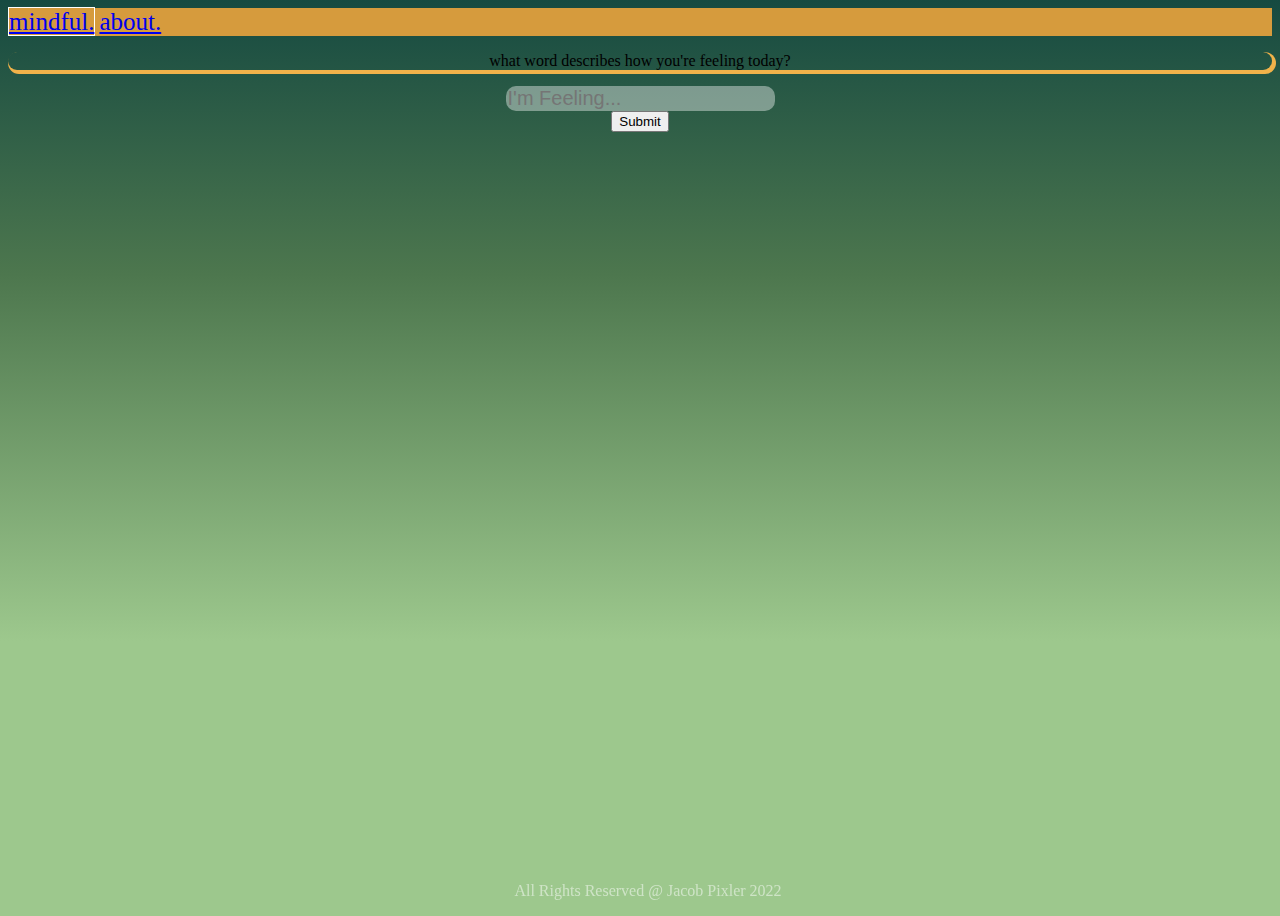
<file: index.html>
<!DOCTYPE html>
<html lang="en">
<head>
    <meta charset="UTF-8">
    <meta http-equiv="X-UA-Compatible" content="IE=edge">
    <meta name="viewport" content="width=device-width, initial-scale=1.0">
    <title>mindful.</title>
    <link rel="stylesheet" href="scss/style.css">
    <script src="https://ajax.googleapis.com/ajax/libs/jquery/3.6.0/jquery.min.js"></script>
    <link href="https://cdn.jsdelivr.net/npm/bootstrap@5.2.0/dist/css/bootstrap.min.css" rel="stylesheet" integrity="sha384-gH2yIJqKdNHPEq0n4Mqa/HGKIhSkIHeL5AyhkYV8i59U5AR6csBvApHHNl/vI1Bx" crossorigin="anonymous">
</head>
<body>
    <nav class="navbar">
        <a href="index.html" id="logo" class="navbar-brand text-light ms-3 p-2" aria-label="logo">mindful.</a>
        <a href="about.html" class="btn text-light me-3" aria-label="about">about.</a>
    </nav>

    <div class="container mt-5 d-flex justify-content-center flex-column">
        <div id="introPrompt" class="row">
            <div class="col-lg">
                <header class="mt-5 mb-5">
                    <p class="text-light p-5 mt-5 display-6">what word describes how you're feeling today?</p>
                </header>
            </div>
        </div>
        <form class="mt-3" method="get" target="_self">
            <div class="form-group row">
                <div class="col-sm-2"></div>
                <div class="col-sm-8">
                    <input class="form-control input-lg text-light" value="" aria-label="Input Your Feeling" id="inputBar" type="text" placeholder="I'm Feeling...">
                </div>
                <div class="col-sm-2 mb-5"></div>
            </div>
            <div class="row">
                <div class="col">
                    <div id="invalid"></div>
                    <button id="submitBtn" href="#" class="btn btn-lg mt-4 mb-5 text-light bg-outline-line active" aria-label="Submit Feeling">Submit</button>
                </div>
            </div>
        </form>
    </div>
    <div class="centerContainer">
        <div class="quoteContainer">
            <div id="quote"></div>
            <div id="author"></div>
        </div>
    </div>
    
    <footer>All Rights Reserved @ Jacob Pixler 2022</footer>

    <script src="app.js"></script>
    <script src="https://cdn.jsdelivr.net/npm/bootstrap@5.2.0/dist/js/bootstrap.bundle.min.js" integrity="sha384-A3rJD856KowSb7dwlZdYEkO39Gagi7vIsF0jrRAoQmDKKtQBHUuLZ9AsSv4jD4Xa" crossorigin="anonymous"></script>
</body>
</html>
</file>
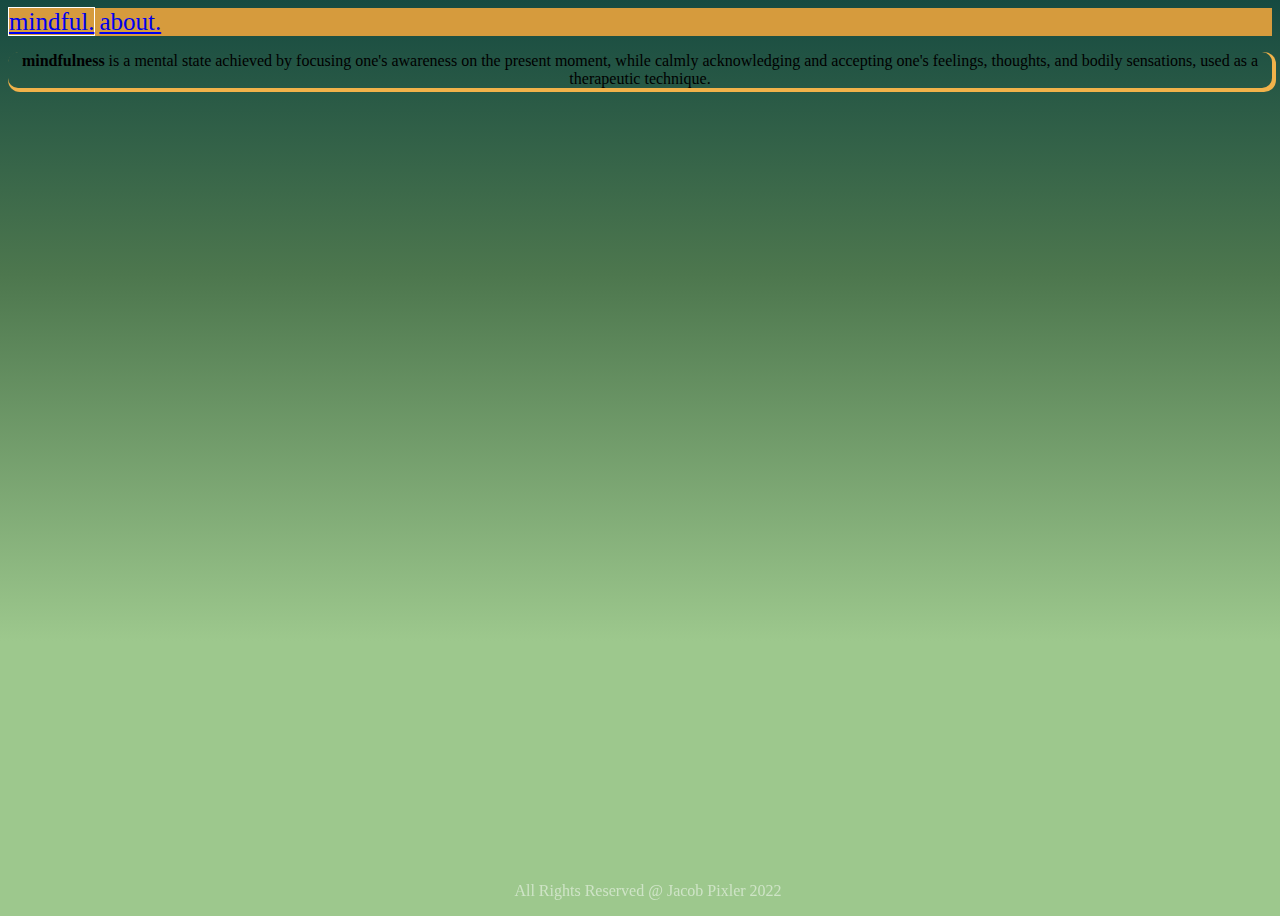
<file: about.html>
<!DOCTYPE html>
<html lang="en">
<head>
    <meta charset="UTF-8">
    <meta http-equiv="X-UA-Compatible" content="IE=edge">
    <meta name="viewport" content="width=device-width, initial-scale=1.0">
    <title>mindful.</title>
    <link rel="stylesheet" href="scss/style.css">
    <script src="https://ajax.googleapis.com/ajax/libs/jquery/3.6.0/jquery.min.js"></script>
    <link href="https://cdn.jsdelivr.net/npm/bootstrap@5.2.0/dist/css/bootstrap.min.css" rel="stylesheet" integrity="sha384-gH2yIJqKdNHPEq0n4Mqa/HGKIhSkIHeL5AyhkYV8i59U5AR6csBvApHHNl/vI1Bx" crossorigin="anonymous">
</head>
<body>
    <nav class="navbar mb-5">
        <a id="logo" href="index.html" class="navbar-brand text-light ms-3 p-2">mindful.</a>
        <a href="#" class="btn text-light me-3">about.</a>
    </nav>

    <div class="container d-flex justify-content-center flex-column">
        <div class="row mt-5">
            <div class="col-sm-2"></div>
            <div class="col-sm-8 mt-5">
                <div class="content text-light">
                    <p id="about" class="display-6 p-2">
                        <strong>mindfulness</strong> is a mental state achieved by focusing one's awareness on the present moment, while calmly acknowledging and accepting one's feelings, thoughts, and bodily sensations, used as a therapeutic technique.
                    </p>
                </div>
            </div>
            <div class="col-sm-2"></div>
        </div>
    </div>
    
    <footer>All Rights Reserved @ Jacob Pixler 2022</footer>
    
    <script src="app.js"></script>
    <script src="https://cdn.jsdelivr.net/npm/bootstrap@5.2.0/dist/js/bootstrap.bundle.min.js" integrity="sha384-A3rJD856KowSb7dwlZdYEkO39Gagi7vIsF0jrRAoQmDKKtQBHUuLZ9AsSv4jD4Xa" crossorigin="anonymous"></script>
</body>
</html>
</file>
<file: scss/style.css>
@import url("https://fonts.googleapis.com/css2?family=Comfortaa&display=swap");
@-webkit-keyframes fadeInAnimation {
  0% {
    opacity: 0;
  }
  100% {
    opacity: 1;
  }
}
@keyframes fadeInAnimation {
  0% {
    opacity: 0;
  }
  100% {
    opacity: 1;
  }
}
html {
  background: linear-gradient(#164A41, #4D774E 30%, #9DC88D 70%);
  min-height: 100vh;
  min-width: 100vw;
}

body {
  background-color: unset !important;
  min-height: 100vh;
  -webkit-animation: fadeInAnimation ease 3s;
          animation: fadeInAnimation ease 3s;
  -webkit-animation-iteration-count: 1;
          animation-iteration-count: 1;
  -webkit-animation-fill-mode: forwards;
          animation-fill-mode: forwards;
}

.navbar {
  position: -webkit-sticky !important;
  position: sticky !important;
  top: 0;
  background: #d69b3d;
}
.navbar a {
  font-size: 25px;
}
.navbar #logo {
  border: 1px solid white;
}

header p {
  box-shadow: 2px 2px 0px 2px #F1B24A;
  border-radius: 10px;
}

.container {
  text-align: center;
}

#inputBar {
  border: none;
  background-color: rgba(255, 255, 255, 0.4);
  border-radius: 10px;
  outline: none;
  font-size: 20px;
}

#about {
  box-shadow: 2px 2px 0px 2px #F1B24A;
  border-radius: 10px;
}

footer {
  text-align: center;
  position: fixed;
  width: 100%;
  bottom: 0;
  color: rgba(255, 255, 255, 0.5);
}

.centerContainer {
  display: flex;
  justify-content: center;
  align-items: center;
}

.quoteContainer {
  display: flex;
  justify-content: center;
  align-items: center;
  flex-direction: column;
  position: fixed;
  bottom: 380px;
  max-height: 40px;
  text-align: center;
}

#quote {
  color: white;
  font-size: 2em;
  max-width: 70%;
  font-family: "Comfortaa", cursive;
  font-size: 25px;
}

#author {
  color: white;
  font-size: 2em;
  font-family: "Comfortaa", cursive;
  padding-top: 40px;
  font-size: 20px;
}

.noDisplay {
  display: none;
}

.fadeIn {
  -webkit-animation: fadeInAnimation ease 5s;
          animation: fadeInAnimation ease 5s;
}/*# sourceMappingURL=style.css.map */
</file>
